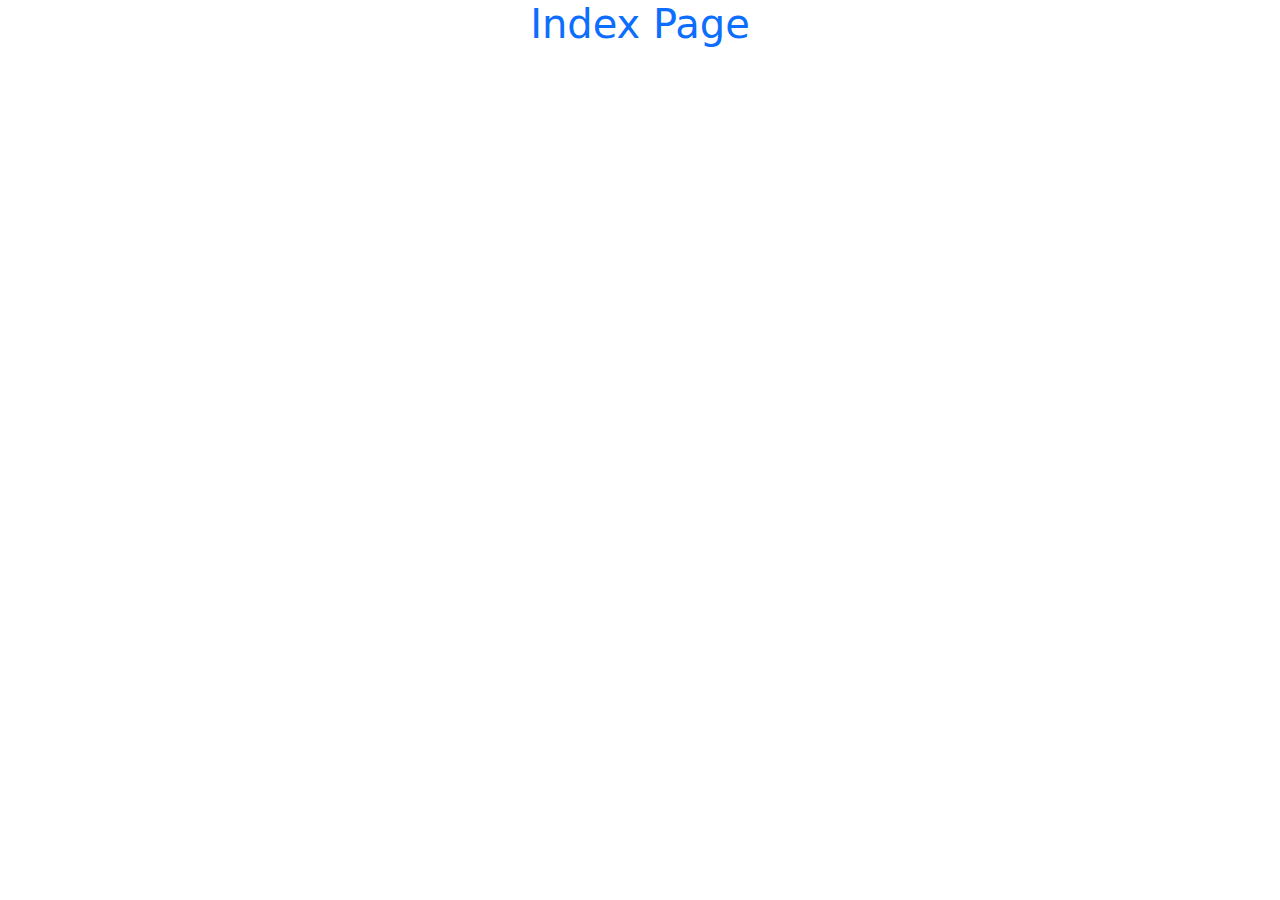
<file: src/main/resources/templates/index.html>
<!doctype html>
<html xmlns:th="http://www.thymeleaf.org">
  <head>
    <title>Templates</title>
    <meta charset="utf-8">
    <meta name="viewport" content="width=device-width, initial-scale=1, shrink-to-fit=no">
    <link rel="stylesheet" href="https://cdn.jsdelivr.net/npm/bootstrap@5.0.2/dist/css/bootstrap.min.css">
  </head>
  <body class="container">
    <!--start codes-->
    <h1 class="text-center text-primary">Index Page</h1>
    <!--ends codes-->
    <script src="https://cdn.jsdelivr.net/npm/@popperjs/core@2.9.2/dist/umd/popper.min.js"></script>
    <script src="https://cdn.jsdelivr.net/npm/bootstrap@5.0.2/dist/js/bootstrap.min.js"></script>
  </body>
</html>
</file>
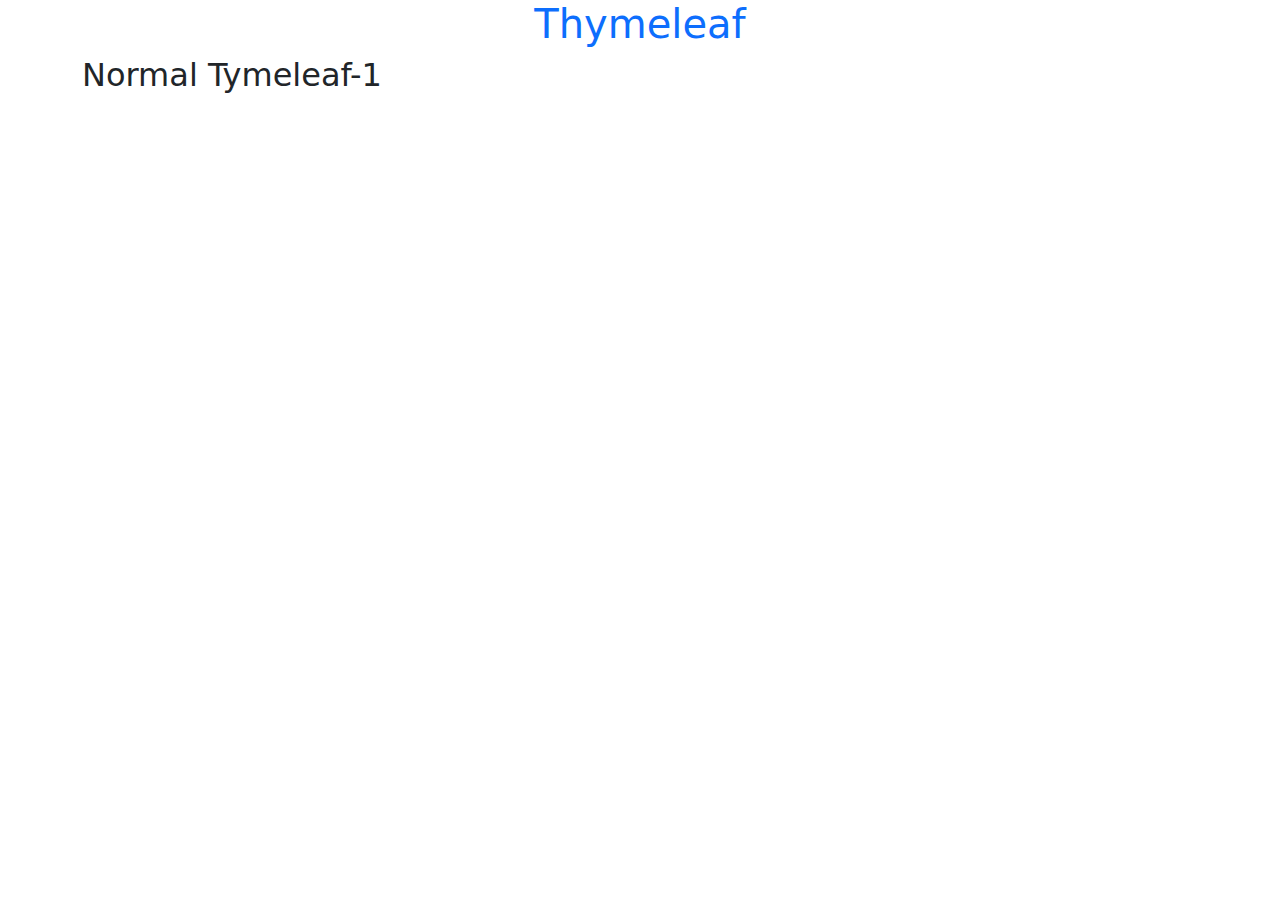
<file: src/main/resources/templates/templates.html>
<!doctype html>
<html xmlns:th="http://www.thymeleaf.org">
  <head>
    <title>Templates</title>
    <meta charset="utf-8">
    <meta name="viewport" content="width=device-width, initial-scale=1, shrink-to-fit=no">
    <link rel="stylesheet" href="https://cdn.jsdelivr.net/npm/bootstrap@5.0.2/dist/css/bootstrap.min.css">
  </head>
  <body class="container">
    <!--start codes-->
    <h1 class="text-center text-primary">Thymeleaf</h1>
    <h2> Normal Tymeleaf-1</h2>
    <h2 th:text="'Normal Tymeleaf-1'" > </h2>
    <!--ends codes-->
    <script src="https://cdn.jsdelivr.net/npm/@popperjs/core@2.9.2/dist/umd/popper.min.js"></script>
    <script src="https://cdn.jsdelivr.net/npm/bootstrap@5.0.2/dist/js/bootstrap.min.js"></script>
  </body>
</html>
</file>
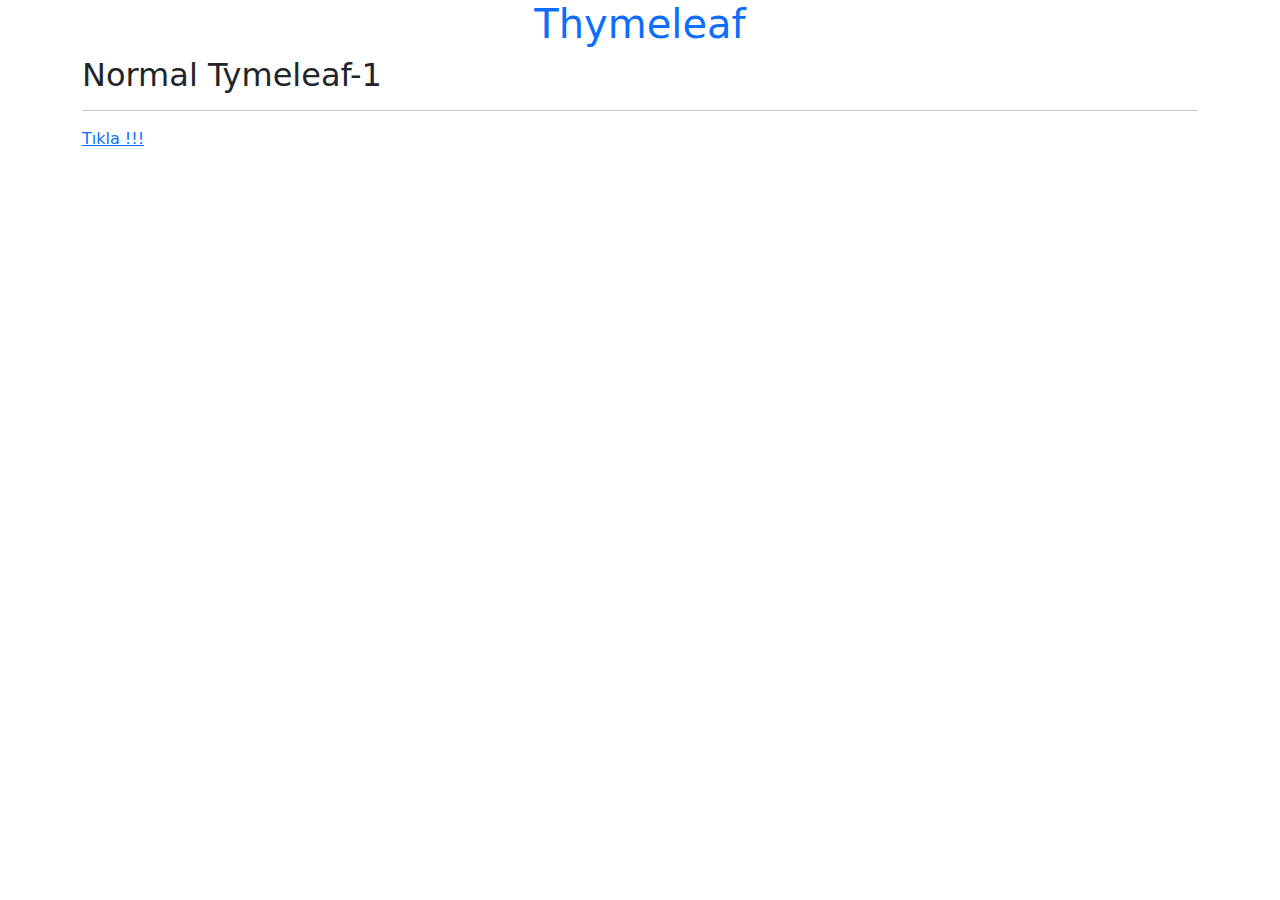
<file: src/main/resources/templates/thymeleaf1.html>
<!doctype html>
<html xmlns:th="http://www.thymeleaf.org">
    <head>
        <title>Templates</title>
        <meta charset="utf-8">
        <meta name="viewport" content="width=device-width, initial-scale=1, shrink-to-fit=no">
        <link rel="stylesheet" href="https://cdn.jsdelivr.net/npm/bootstrap@5.0.2/dist/css/bootstrap.min.css">
        <link rel="stylesheet" th:href="@{/css/style.css}">
    </head>
    <body class="container">

        <!--start codes-->
        <h1 class="text-center text-primary">Thymeleaf</h1>
        <h2> Normal Tymeleaf-1</h2>
        <h2 th:text="'Normal Tymeleaf-1'" > </h2>

        <hr/>
        <p th:text="${key_model}"></p>
        <a href="/thymeleaf3" class="thymeleaf3">Tıkla !!!</a>
        <!--ends codes-->

        <script src="https://cdn.jsdelivr.net/npm/@popperjs/core@2.9.2/dist/umd/popper.min.js"></script>
        <script src="https://cdn.jsdelivr.net/npm/bootstrap@5.0.2/dist/js/bootstrap.min.js"></script>
    </body>
</html>
</file>
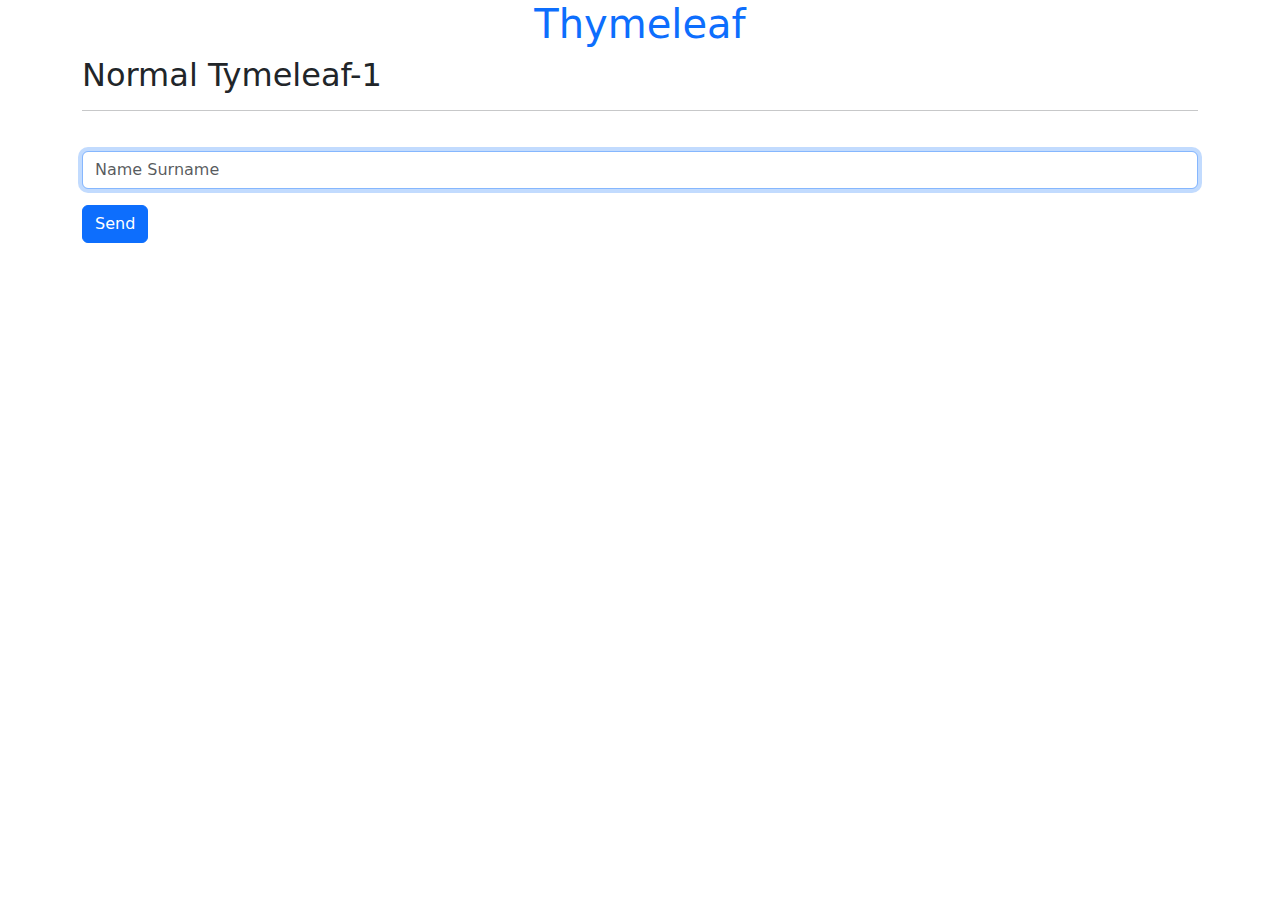
<file: src/main/resources/templates/thymeleaf4.html>
<!doctype html>
<html xmlns:th="http://www.thymeleaf.org">
    <head>
        <title>Templates</title>
        <meta charset="utf-8">
        <meta name="viewport" content="width=device-width, initial-scale=1, shrink-to-fit=no">
        <link rel="stylesheet" href="https://cdn.jsdelivr.net/npm/bootstrap@5.0.2/dist/css/bootstrap.min.css">
        <link rel="stylesheet" th:href="@{/css/style.css}">
    </head>
    <body class="container">
        <!--start codes-->

        <h1 class="text-center text-primary">Thymeleaf</h1>
        <h2> Normal Tymeleaf-1</h2>
        <h2 th:text="'Normal Tymeleaf-1'" > </h2>
        <hr>
        <p th:text="${key_model1}"></p>

        <form action="">
            <div class = "form-group">
                <label th:text="#{nameandsurname}" for="name_surname"></label>
                <input type="text" class="form-control" placeholder="Name Surname" name="name_surname" id="name_surname" autofocus required>
                <button class="btn btn-primary mt-3">Send</button>
            </div>
        </form>

        <!--ends codes-->
        <script src="https://cdn.jsdelivr.net/npm/@popperjs/core@2.9.2/dist/umd/popper.min.js"></script>
        <script src="https://cdn.jsdelivr.net/npm/bootstrap@5.0.2/dist/js/bootstrap.min.js"></script>
    </body>
</html>
</file>
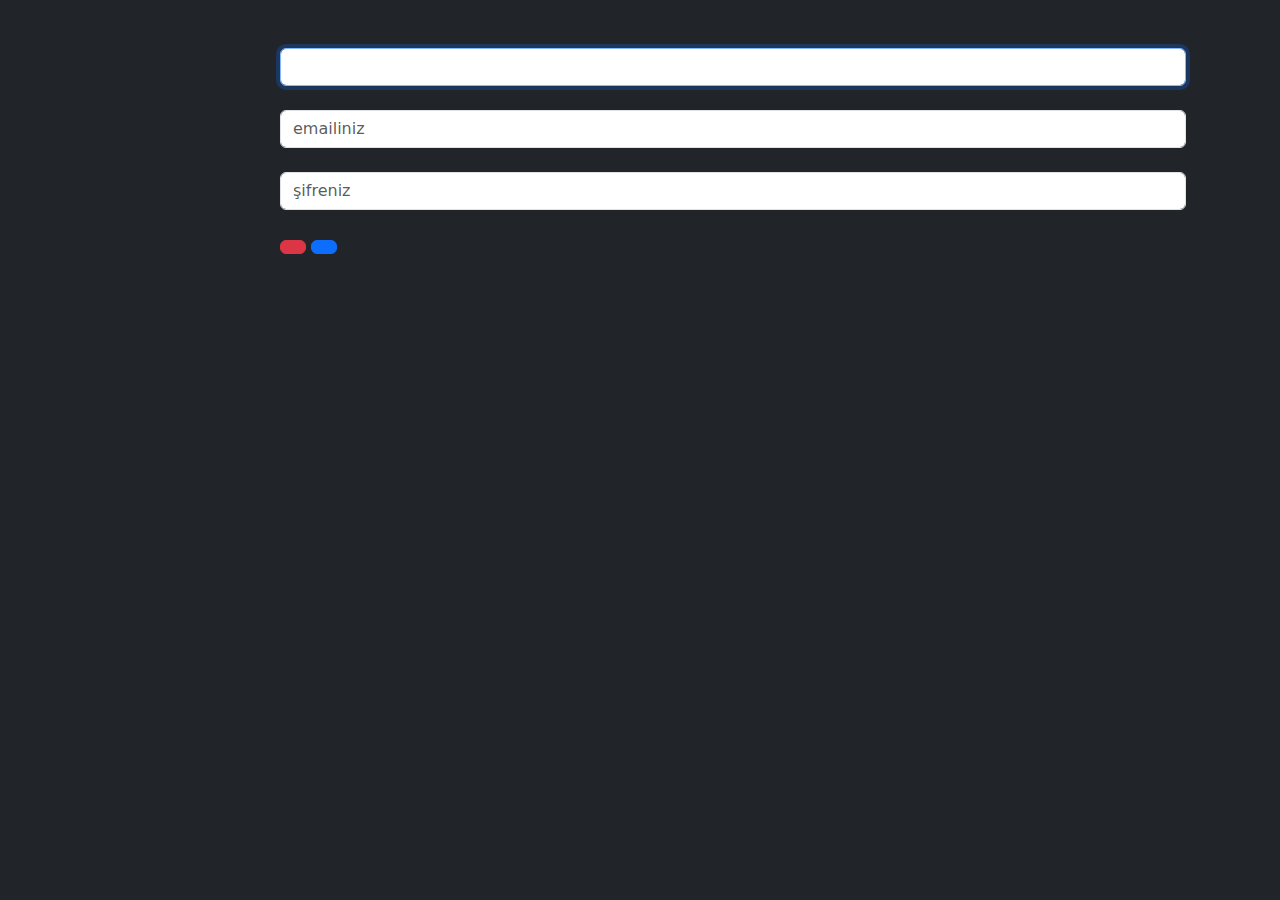
<file: src/main/resources/templates/post_form/formValidation.html>
<!doctype html>
<html xmlns:th="http://www.thymeleaf.org">
<head>
    <title>Templates</title>
    <meta charset="utf-8">
    <meta name="viewport" content="width=device-width, initial-scale=1, shrink-to-fit=no">
    <link rel="stylesheet" href="https://cdn.jsdelivr.net/npm/bootstrap@5.0.2/dist/css/bootstrap.min.css">
</head>
<body class="container bg-dark text-white">
<!--start codes-->

<p th:text="#{register}" class="display-1 text-uppercase text-center text-primary bordered mt-5"></p>

<form  th:method="post" th:action="@{/form}"  th:object="${cv_teacher}">
    <div class="container">
        <div class="row">

            <div class="col-md-2 mb-2">
                <label th:text="#{nameandsurname}" for="namesurname"></label>
            </div>
            <div class="col-md-10 mb-2">
                <input th:field="*{teacherNameSurname}" type="text" class="form-control" id="namesurname" name="namesurname" autofocus >
                <p class="text-danger" th:if="${#fields.hasErrors('teacherNameSurname')}" th:errors="*{teacherNameSurname}" ></p>
            </div>

            <div class="col-md-2 mb-2">
                <label th:text="#{email}" for="email"></label>
            </div>
            <div class="col-md-10 mb-2">
                <input th:field="*{teacherEmail}" type="text" class="form-control" placeholder="emailiniz" id="email" name="email">
                <p  class="text-danger" th:if="${#fields.hasErrors('teacherEmail')}"  th:errors="*{teacherEmail}" ></p>
            </div>

            <div  class="col-md-2 mb-2">
                <label th:text="#{password}" for="password"></label>
            </div>
            <div class="col-md-10 mb-2">
                <input th:field="*{teacherPassword}" type="password" class="form-control" placeholder="şifreniz" id="password" name="password">
                <p  class="text-danger" th:if="${#fields.hasErrors('teacherPassword')}"  th:errors="*{teacherPassword}" ></p>
            </div>

            <div  class="col-md-2 mb-2">
            </div>
            <div class="col-md-10 mb-2">
                <button th:text="#{clear}" type="reset" class="btn  btn-danger"> </button>
                <button th:text="#{submit}" type="submit" class="btn  btn-primary"> </button>
            </div>
        </div>
    </div>
</form>


<!--ends codes-->
<script src="https://cdn.jsdelivr.net/npm/@popperjs/core@2.9.2/dist/umd/popper.min.js"></script>
<script src="https://cdn.jsdelivr.net/npm/bootstrap@5.0.2/dist/js/bootstrap.min.js"></script>
</body>
</html>
</file>
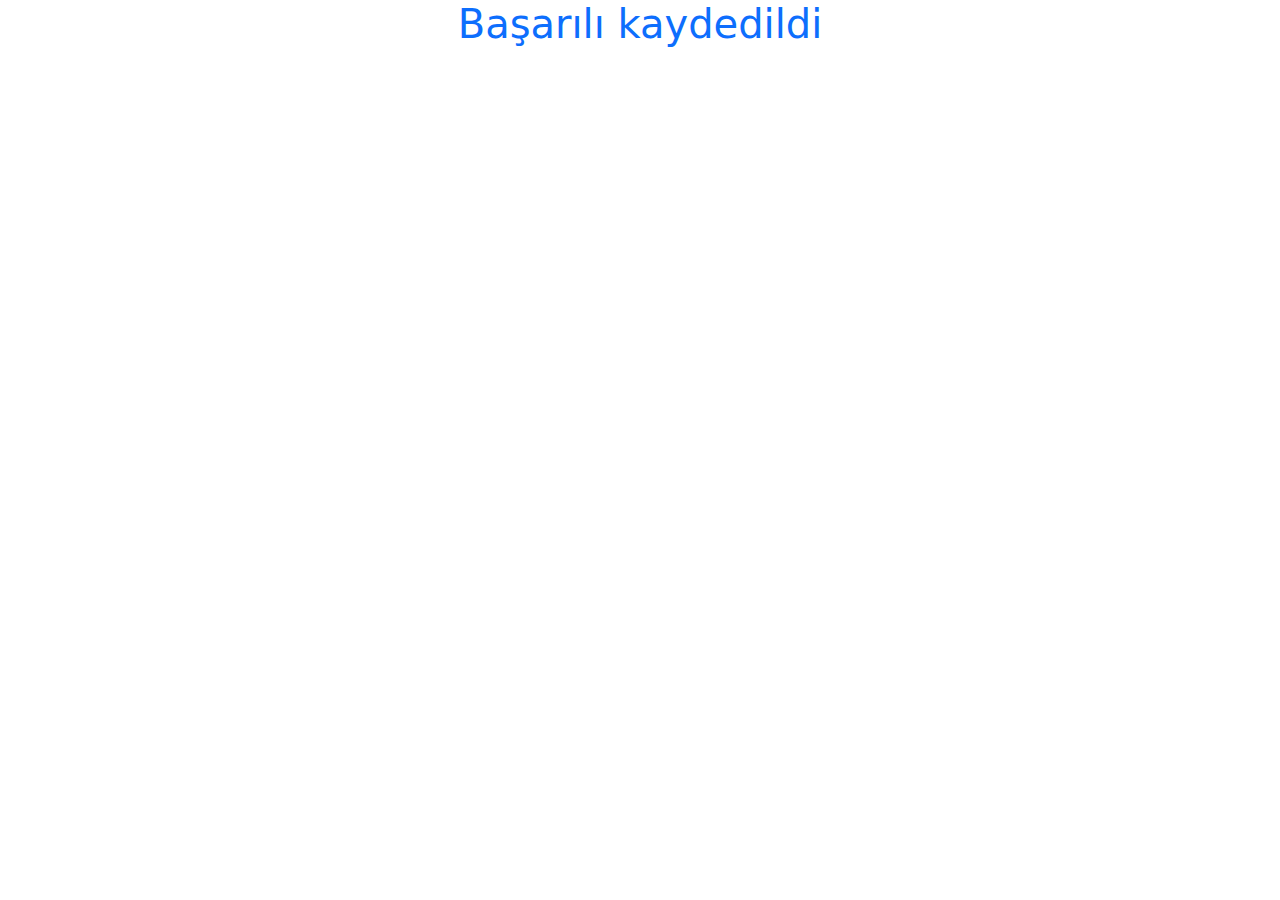
<file: src/main/resources/templates/post_form/success.html>
<!doctype html>
<html xmlns:th="http://www.thymeleaf.org">
<head>
  <title>Templates</title>
  <meta charset="utf-8">
  <meta name="viewport" content="width=device-width, initial-scale=1, shrink-to-fit=no">
  <link rel="stylesheet" href="https://cdn.jsdelivr.net/npm/bootstrap@5.0.2/dist/css/bootstrap.min.css">
</head>
<body class="container">
<!--start codes-->

<h1 class="text-center text-primary">Başarılı kaydedildi</h1>


<!--ends codes-->
<script src="https://cdn.jsdelivr.net/npm/@popperjs/core@2.9.2/dist/umd/popper.min.js"></script>
<script src=" https://cdn.jsdelivr.net/npm/bootstrap@5.0.2/dist/js/bootstrap.min.js"></script>
</body>
</html>
</file>
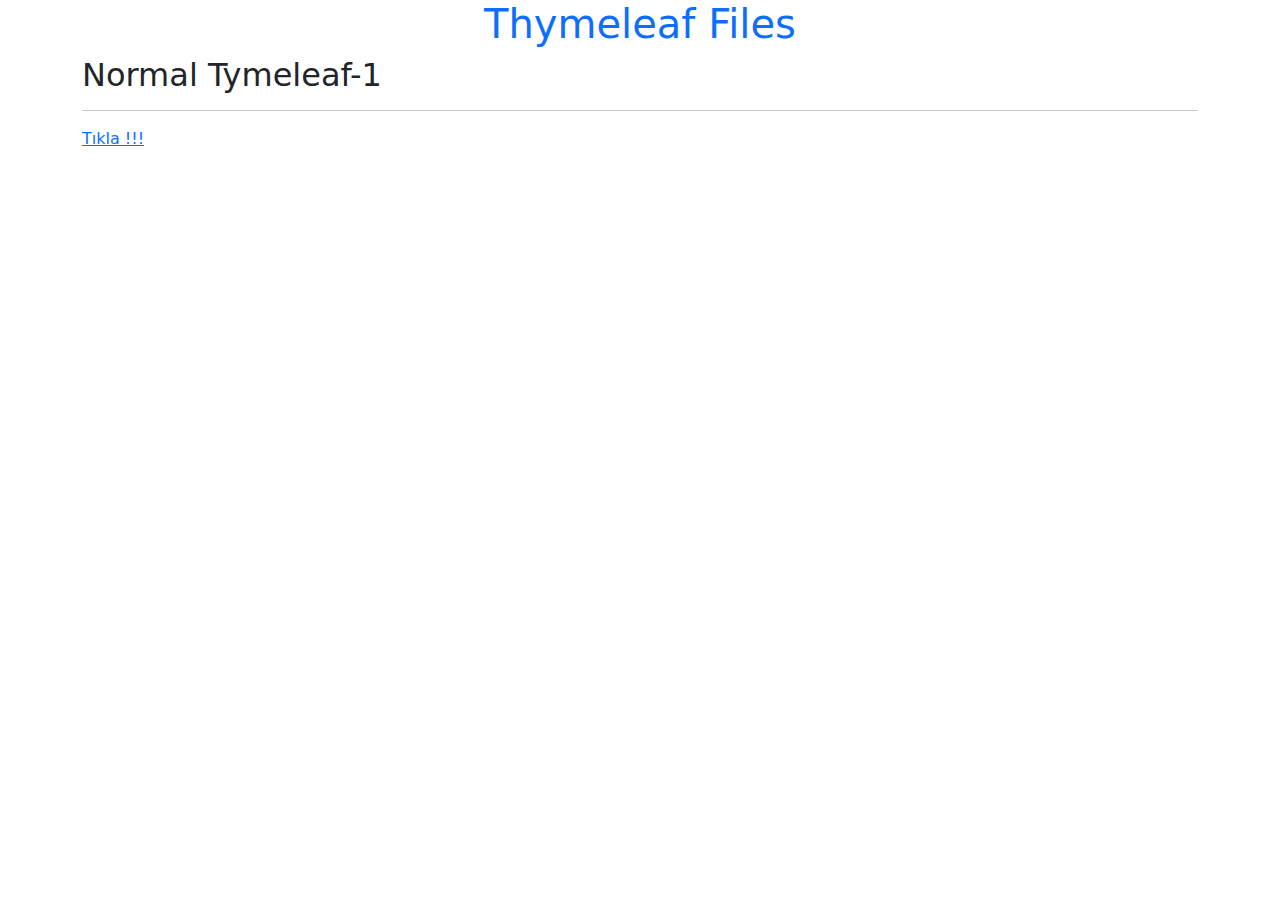
<file: src/main/resources/templates/thymeleaf_file/thymeleaf3.html>
<!doctype html>
<html xmlns:th="http://www.thymeleaf.org">
    <head>
        <title>Templates</title>
        <meta charset="utf-8">
        <meta name="viewport" content="width=device-width, initial-scale=1, shrink-to-fit=no">
        <link rel="stylesheet" href="https://cdn.jsdelivr.net/npm/bootstrap@5.0.2/dist/css/bootstrap.min.css">
        <link rel="stylesheet" th:href="@{/css/style.css}">
        <script th:src="@{/js/template.js}" ></script>
    </head>
    <body class="container">

        <!--start codes-->
        <h1 class="text-center text-primary">Thymeleaf Files</h1>
        <h2> Normal Tymeleaf-1</h2>
        <h2 th:text="'Normal Tymeleaf-1'" > </h2>

        <hr/>
        <p th:text="${key_model1}"></p>
        <p th:text="${key_model2}"></p>

        <a href="/thymeleaf2" class="thymeleaf3">Tıkla !!!</a>
        <!--ends codes-->

        <script src="https://cdn.jsdelivr.net/npm/@popperjs/core@2.9.2/dist/umd/popper.min.js"></script>
        <script src="https://cdn.jsdelivr.net/npm/bootstrap@5.0.2/dist/js/bootstrap.min.js"></script>
    </body>
</html>
</file>
